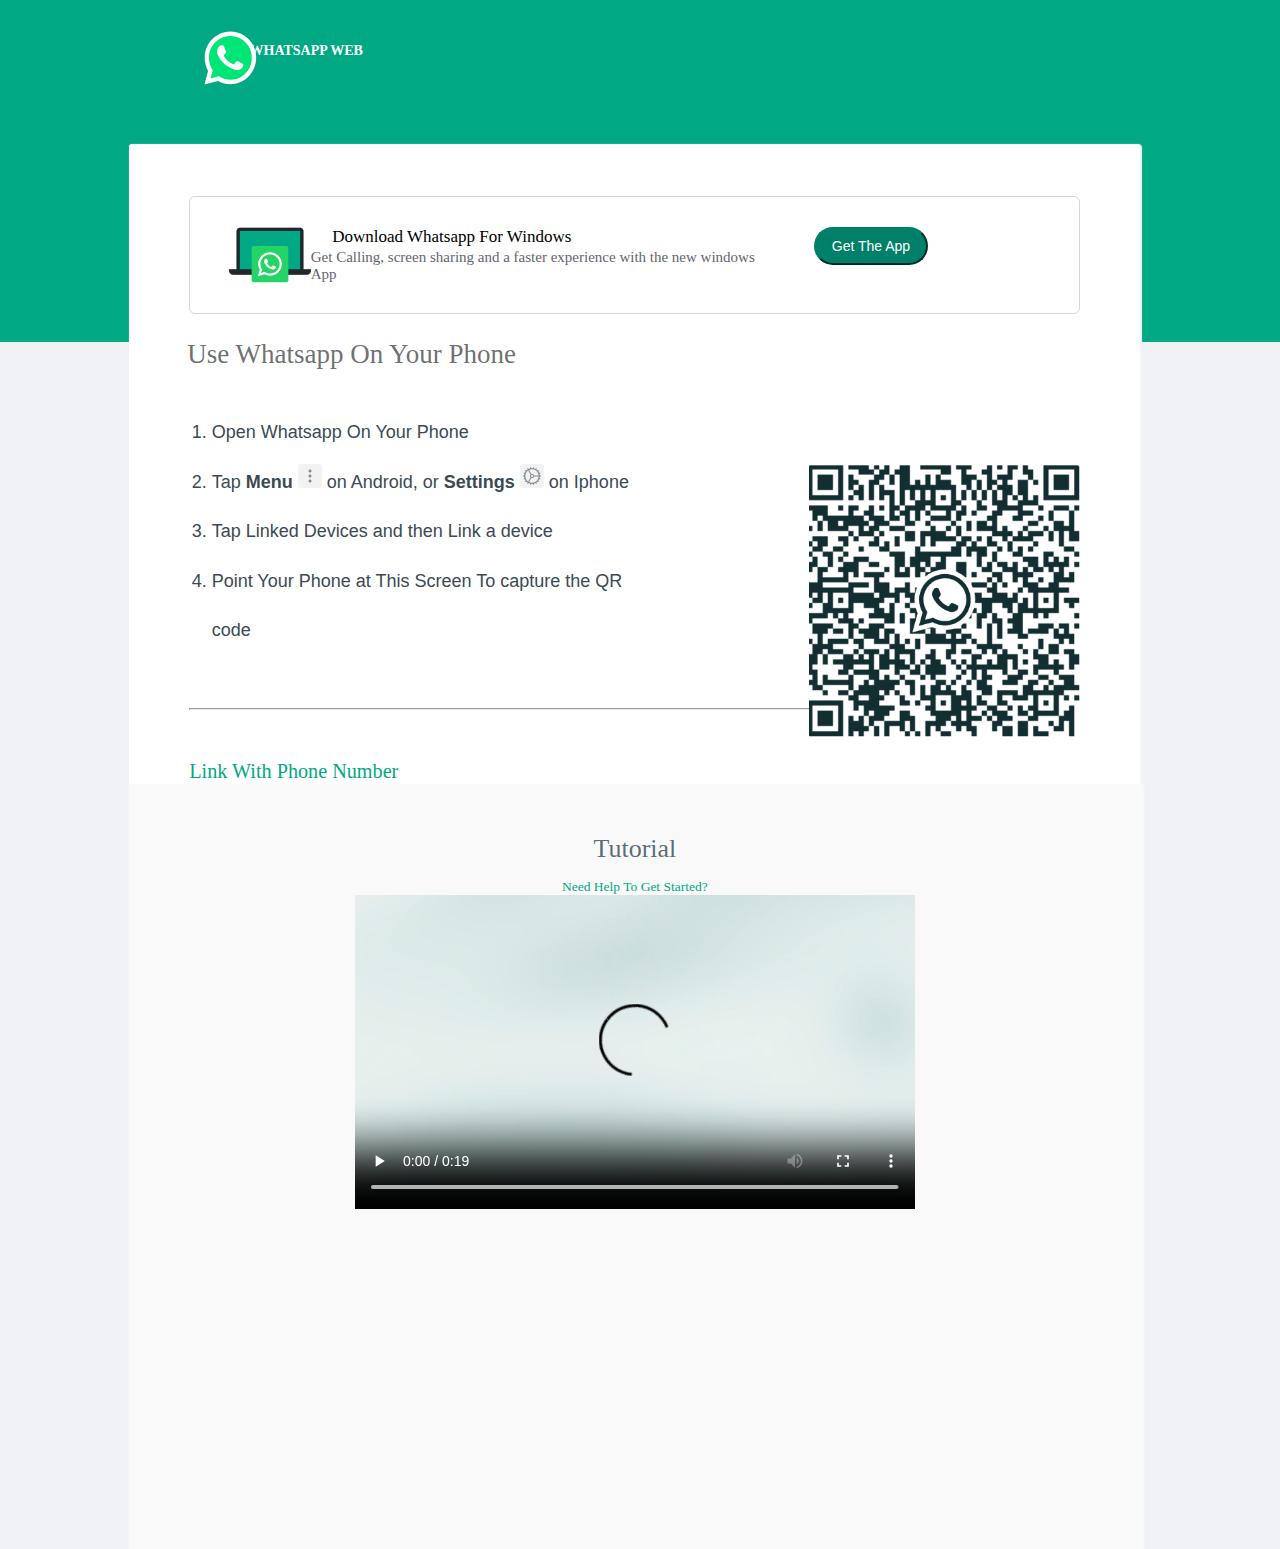
<file: index.html>
<!DOCTYPE html>
<html lang="en">
<head>
    <meta charset="UTF-8">
    <meta name="viewport" content="width=device-width, initial-scale=1.0">
    <title>Whatsapp Web</title>
    <link rel="stylesheet" href="style.css">
    <link rel="shortcut icon" href="img/svgexport-3.svg" type="image/x-icon">
</head>
<body>
    <nav>
        <p>
            <img src="img/svgexport-3.svg" alt="">
        </p>
        <p class="web">
            WHATSAPP WEB
        </p>
    </nav>

    <div class="gendiv1">
        <div class="subdiv1">
            <img src="img/wa-desktop.svg" alt="">

            <p class="p3">
                Download Whatsapp For Windows
            </p>

            <span>
                Get Calling, screen sharing and a faster experience with the new windows App
            </span>

            <button class="b1">Get The App</button>
        </div>

        <p class="p5">
            Use Whatsapp On Your Phone
        </p>

        
        <ol>
            <li>Open Whatsapp On Your Phone</li>
            <li>Tap <b>Menu</b>
                <img src="img/svgexport-4.svg" alt=""> on Android, or <b>Settings</b> 
                <img src="img/svgexport-5.svg" alt=""> on Iphone</li>
            <li>Tap Linked Devices and then Link a device</li>
            <li>Point Your Phone at This Screen To capture the QR code</li>
        </ol>

        <p class="p6">
            <img src="img/img2.png" alt="">
        </p>
        <hr>
        <p class="p7">
            <a href="#">Link With Phone Number  </a>
        </p>
    </div>

    <div class="gendiv2">
        <p class="p8">Tutorial</p>
        <p class="p9">
            <a href="">Need Help To Get Started?</a>
        </p>
        <p class="p10">
            <video src="video/whatsapp-webclient-login_a0f99e8cbba9eaa747ec23ffb30d63fe (314p).mp4" controls></video>
        </p>
    </div>
</body>
</html>
</file>
<file: style.css>
@font-face {
    font-family:'sf pro';
    src: url('/sf-pro-display-cufonfonts/SFPRODISPLAYHEAVYITALIC.OTF')
    format('otf'),
    url('/sf-pro-display-cufonfonts/SFPRODISPLAYHEAVYITALIC.OTF')
    format('otf');

}

*{
    padding: 0px;
    margin: 0px;
    box-sizing: border-box;
}

body{
    background-color: #f0f2f5;
    /* font-family: 'Times New Roman', Times, serif; */
    font-family:'sf pro';

    .gendiv1{
         background-color: rgb(255, 255, 255); padding: 112px 60px 0px 60px;width: 79%; height: 650px; margin-left: 10.1vw; margin-top: -22vh; border-radius:3px;
        box-shadow: 1px 1px 1px 1px whitesmoke;

        .subdiv1{
            display: flex; border: 1px solid rgb(209, 215, 219); padding: 30px; gap: 21px; margin-top: -60px; margin-left: 0px; width: 100%; border-radius: 6px;

            .p3{
                font-size: 17px;
                font-weight: 400;
                width:43ch; 

                
            }

            span{
                font-size: 15px;
                font-weight: 400;
                color: #64656f;
                margin-left: -25.5rem;
                margin-top: 1.4rem;
                width: 60ch;
            }
            .b1{
                /* border: 6px solid green; border-radius: 60px; width: 180px; background-color: green; padding-left: 22px;height: 50px; color: white; font-size: 23px; */
                background-color: #008069;
                border-color: #008069;
                color: white;
                font-size: 14px;
                font-weight: 500;
                margin-left: 2rem;
                height: 2.4rem;
                display: flex;
                justify-content: center;
                align-items: center;
                padding: 1rem;
                font-family: 'Segoe UI', Tahoma, Geneva, Verdana, sans-serif;
                border-radius: 90px;
            }
            
            img{
                padding-left: 9px;
            }
        }


        .p5{
            padding-top: 25px; font-size: 27px; color: #2d3236b5; font-weight:lighter; width: 50%;
            margin-left: -2px;

           
        }

        ol{
            line-height: 2.7;font-size: 18px;width: 53%; 
            font-weight: 400;
            display: flex;
            flex-direction: column;
            padding-left: 1.4rem;
            padding-top: 2.3rem;
            color: #3b4a54;

            li{
                padding-top: 1px; font-family: 'Segoe UI', Tahoma, Geneva, Verdana, sans-serif;
                
                

                b{
                    font-weight: 600;
                }

                
            }
        }
        
        .p6{
            margin-left: 620px; margin-top: -370px;
            height: 400px;
            
            img{
                width:100%;
                margin-top: 20vh;
            }

            
        }


        hr{
            margin-top: 24px; color:red; margin-bottom: 50px;
        }

        .p7{
            a{
                text-decoration: none; color:rgb(0, 168, 132); font-size: 20.2px;font-weight: 400;
            }
        }
    }






    .gendiv2{
         background-color: #f9f9fa;width: 79%; height: 85vh; margin-left: 10.1vw; margin-top: -10px; justify-content: center; align-items: center;
         box-shadow: 2px 2px 2px 2px #f9f9fa;

        .p8{
             padding-top: 50px; font-size: 26px;
            text-align: center;
            color: #41525dd8;
            font-weight: 300;
        }

        .p9{
            text-align: center;
            margin-top: 13px;
            a{
                text-decoration: none; color: rgb(0,168,132); font-size: 13.5px;
                
            }
        }

        .p10{
            display: flex;
            justify-content: center;
            align-items: center;
            


            .vid{
                max-width: 100%;
                max-height: 100%;
                padding-top: 30px;
            }
        }
    }
}

nav{
    background-color: rgba(0, 168, 132);
    height: 38vh;
    width: 100%;
    display: flex;
    padding-top: 30px;
    gap: 0.5rem;
}

nav>p>img{
    width: 23%;
    margin-left: 22.5vh;
    

   
}

.web{
    padding-top: 13px;
    font-size: 14px;
    color: white;
    font-weight:600;
    
}


@media screen and (max-width: 480px) {
html{
    overflow-x: hidden !important;
   
    padding-right: 0px !important;
}
body{
    height: 400vh;
    width: 100%;
    overflow-x: hidden !important;
}

    nav{
        display: flex;
        gap: 12.7rem;
        height: 13vh;
        margin-bottom: 22vh;

        p{
            margin-left: -18vh;

            img{
                width:20%;
            }
            

        }
    }

    .gendiv1{
        width: 100%;
        
        padding-top: -1px !important; 
        width: 100% !important; 
        height: 820px !important; 
        margin-left: 0 !important;
        background-color: black;

        .subdiv1{
            width: 90svw !important;
            margin-left: -40px !important;

            span{
                display: none;
            }
            
            .p3{
                width: auto !important;
                margin-top: -10px;
                display: none;
                
            }

            .b1{
                margin-left: -20px !important;
            }
        }

        .p5{
            width: 27ch !important;
            margin-left: -25px !important;
        }

        ol{
            width: 100svw!important;
            margin-left: -60px; 
            font-size: 95% !important;
            padding-bottom: 22vh;

        }

        hr{
            width: 90svw;
            margin-left: -36px;
        }

        .p6{
               
            img{
                width: 55vw!important;
                margin-left:-130vw ;
                margin-top: 16vh !important;
            }
        }
        .p7{
            display: flex;
            justify-content: center;
            align-items: center;
            a{
                text-align: center !important;
            }
        }
    }


    .gendiv2{
            width: 100% !important;   
            margin-top: 0 !important;
            margin-left: 0 !important;
            
    }
}
</file>
